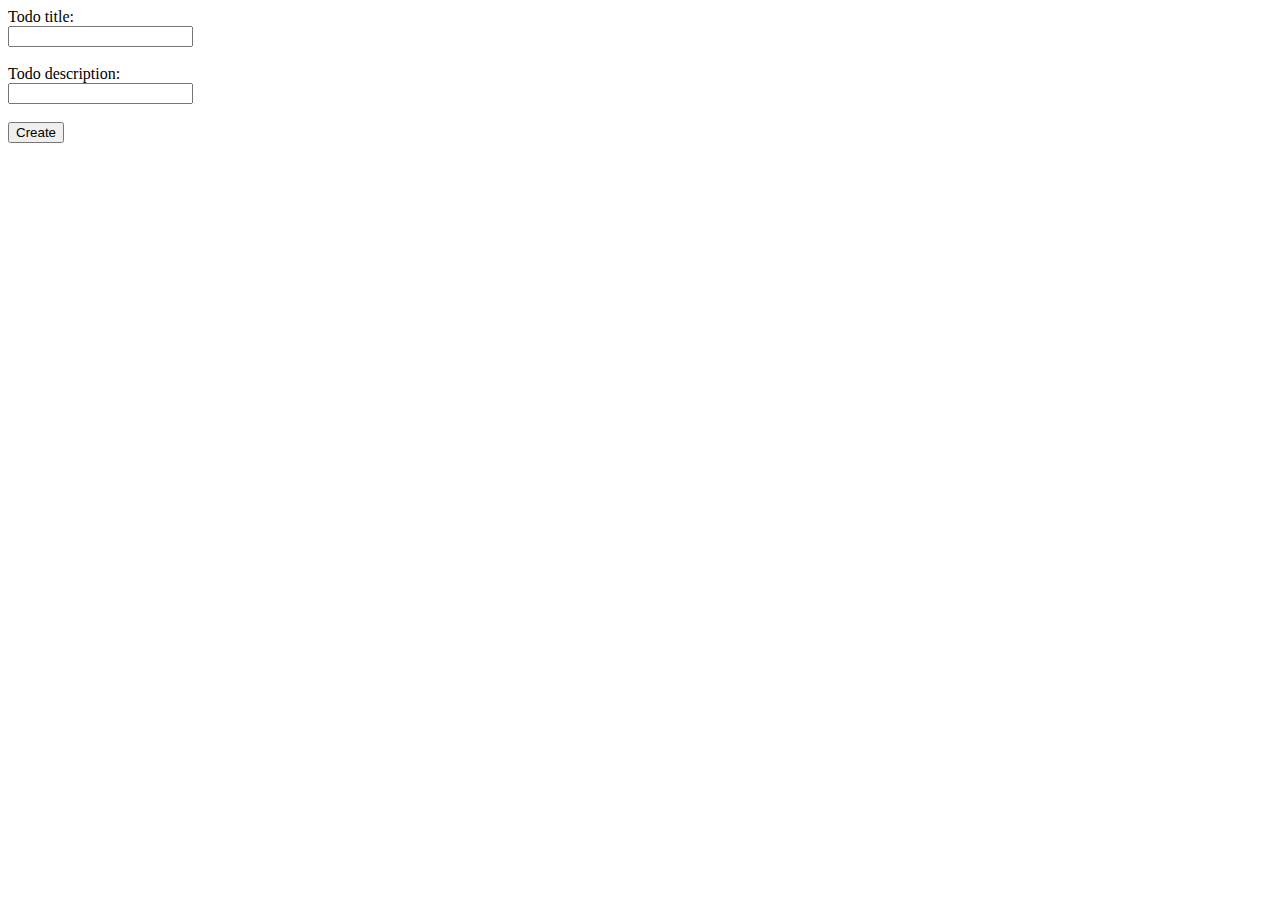
<file: templates/create-todo.html>
<!DOCTYPE html>
<html lang="en">
    <head>
        <meta charset="UTF-8">
        <title>Create Todo!</title>

    </head>
    <body>
        <form method="post">
            <label for="title">Todo title:</label>
            <br />
            <input type="text" id="title" name="title">
            <br />
            <br />
            <label for="description">Todo description:</label>
            <br />
            <input type="text" id="description" name="description">
            <br />
            <br />
            <input type="submit" value="Create">
        </form>
    </body>
</html>
</file>
